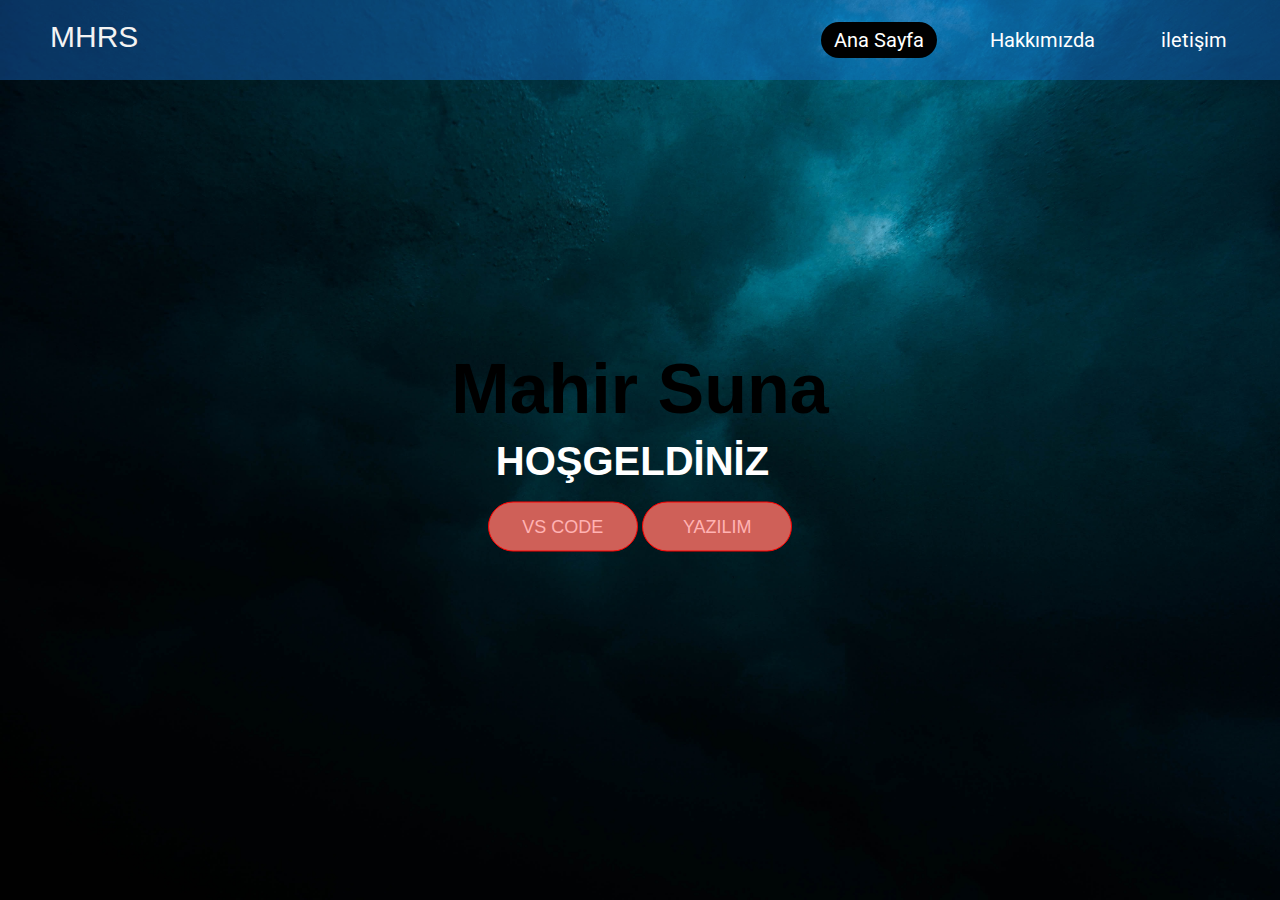
<file: code-project/index.html>
<!DOCTYPE html>
<html lang="en">
<head>
    <link rel="stylesheet" href="style.css">
    <meta charset="UTF-8">
    <meta http-equiv="X-UA-Compatible" content="IE=edge">
    <meta name="viewport" content="width=device-width, initial-scale=1.0">
    <title>MHRS
    </title>
</head>
<body>
    <div class="container">
        <div class="navbar">
            <div class="logo">
              <a href="AnaSayfa.html">MHRS

              </a>
            </div>
<ul>
<li><a href="AnaSayfa.html" class="active">Ana Sayfa</li><li><a href="Hakkimizda.html">Hakkımızda</li><li><a href="iletisim.html">iletişim</li>
</ul>
        </div>
<div class="center"><h1>Mahir Suna</h1>
    <h2>HOŞGELDİNİZ</h2><br>
    <div class="buttons">
    <button>VS CODE</button>
    <button>YAZILIM</button>
</div></div>
    </div>
</body>
</html>
</file>
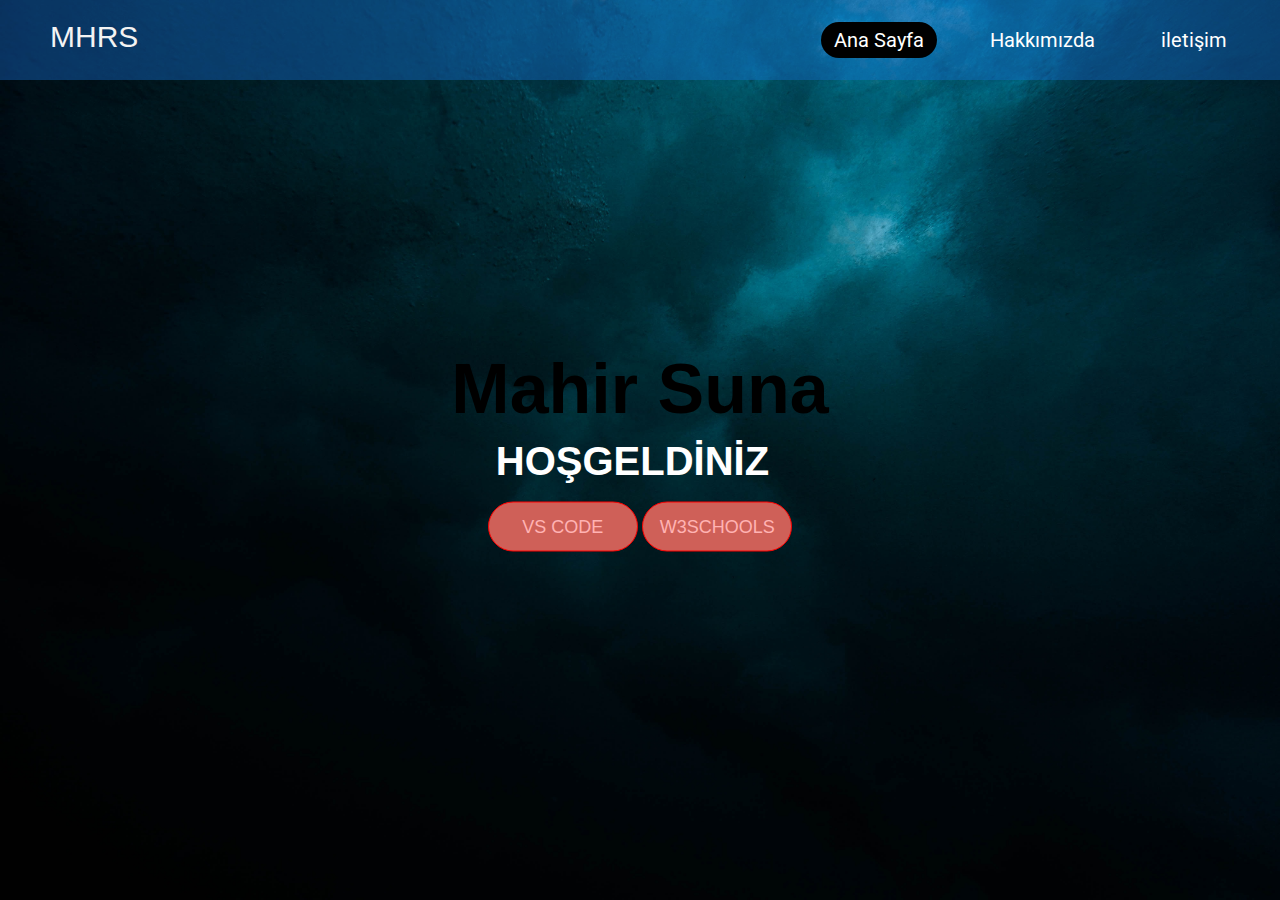
<file: code-project/AnaSayfa.html>
<!DOCTYPE html>
<html lang="en">
<head>
    <link rel="stylesheet" href="style.css">
    <meta charset="UTF-8">
    <meta http-equiv="X-UA-Compatible" content="IE=edge">
    <meta name="viewport" content="width=device-width, initial-scale=1.0">
    <title>MHRS
    </title>
</head>
<body>
    <div class="container">
        <div class="navbar">
            <div class="logo">
              <a href="AnaSayfa.html">MHRS

              </a>
            </div>
<ul>
<li><a href="AnaSayfa.html" class="active">Ana Sayfa</li><li><a href="Hakkimizda.html">Hakkımızda</li><li><a href="iletisim.html">iletişim</a></li>
</ul>
        </div>
<div class="center"><h1>Mahir Suna</h1>
    <h2>HOŞGELDİNİZ</h2><br>
    <div class="buttons">
    <a href="https://code.visualstudio.com"><button>VS CODE</button></a>
    <a href="https://www.w3schools.com"><button>W3SCHOOLS</button></a>
</div></div>
    </div>
</body>
</html>
</file>
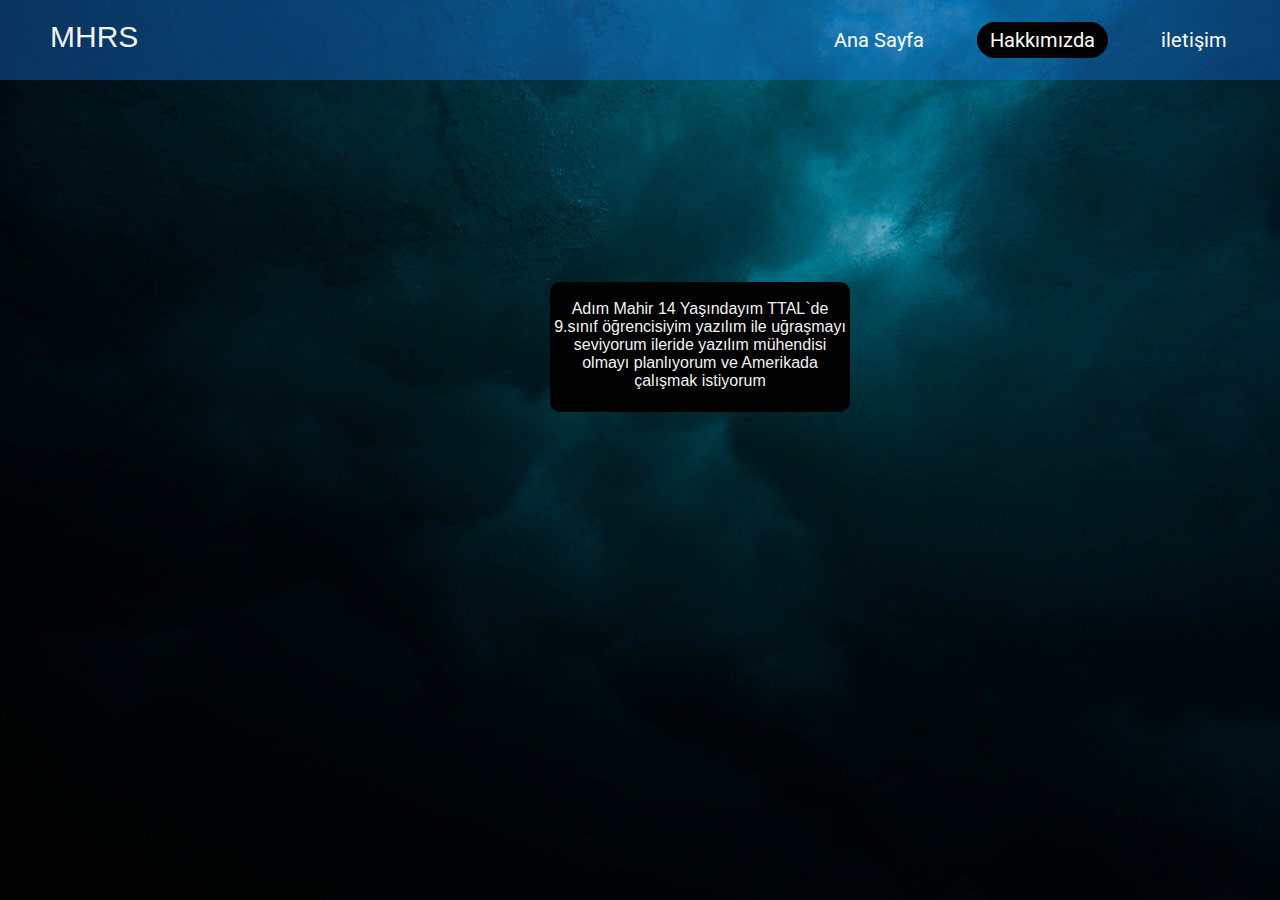
<file: code-project/Hakkimizda.html>
<!DOCTYPE html>
<html lang="en">
<head>
    <link rel="stylesheet" href="style.css">
    <meta charset="UTF-8">
    <meta http-equiv="X-UA-Compatible" content="IE=edge">
    <meta name="viewport" content="width=device-width, initial-scale=1.0">
    <title>MHRS
    </title>
</head>
<body>
    <div class="container">
        <div class="navbar">
            <div class="logo">
              <a href="AnaSayfa.html">MHRS

              </a>
            </div>
<ul>
<li><a href="AnaSayfa.html">Ana Sayfa</li><li><a href="Hakkimizda.html" class="active">Hakkımızda</li><li><a href="iletisim.html">iletişim</li>
</ul>
</div>
<div class="arkp"></a><p><br>
     Adım Mahir 14 Yaşındayım TTAL`de 9.sınıf öğrencisiyim
     yazılım ile uğraşmayı seviyorum ileride yazılım mühendisi
      olmayı planlıyorum ve Amerikada çalışmak istiyorum</p> 
</div>
</div>
</div>
</body>
</html>
</file>
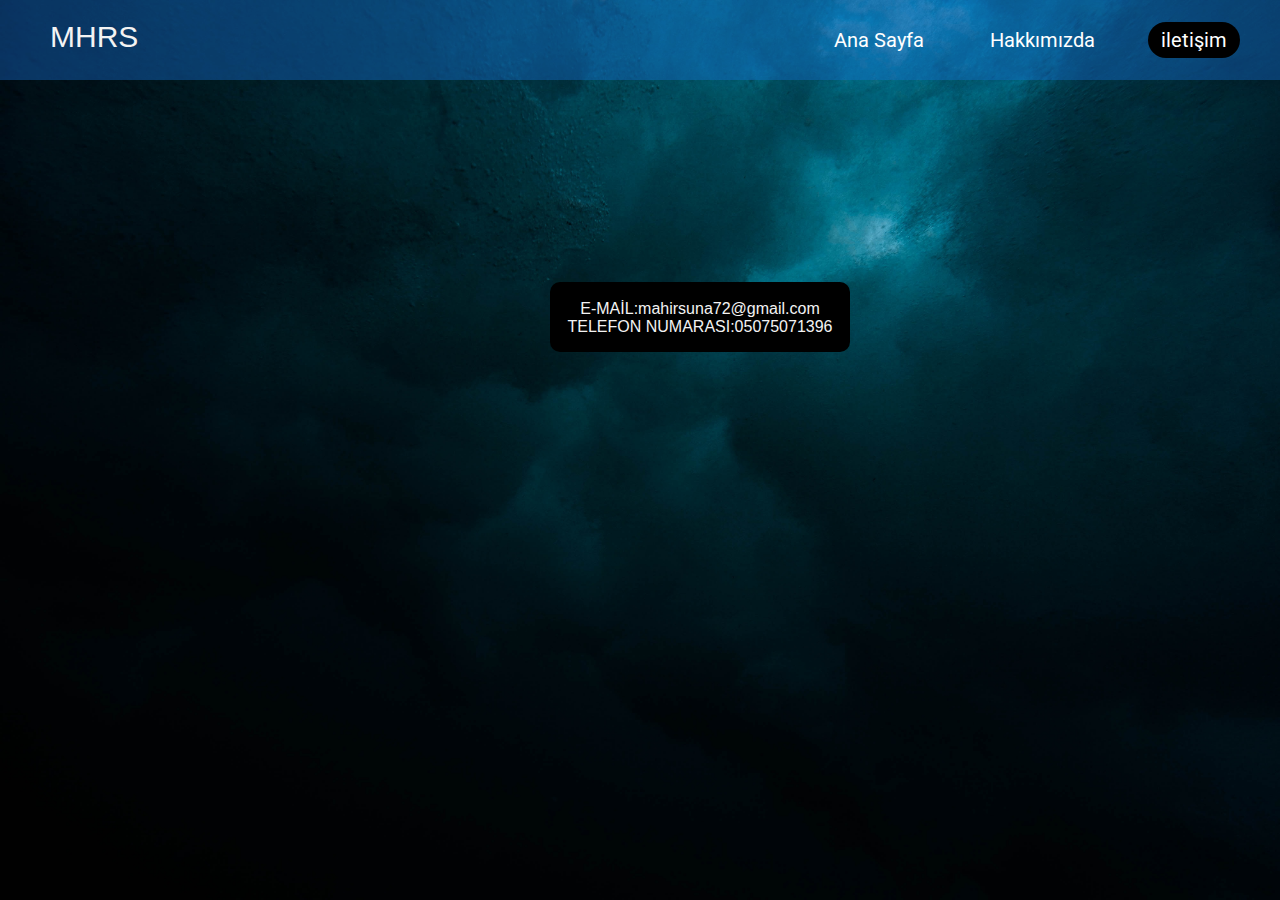
<file: code-project/iletisim.html>
<!DOCTYPE html>
<html lang="en">
<head>
    <link rel="stylesheet" href="style.css">
    <meta charset="UTF-8">
    <meta http-equiv="X-UA-Compatible" content="IE=edge">
    <meta name="viewport" content="width=device-width, initial-scale=1.0">
    <title>MHRS
    </title>
</head>
<body>
    <div class="container">
        <div class="navbar">
            <div class="logo">
              <a href="AnaSayfa.html">MHRS

              </a>
            </div>
<ul>
<li><a href="AnaSayfa.html">Ana Sayfa</li><li><a href="Hakkimizda.html">Hakkımızda</li><li><a href="iletisim.html" class="active">iletişim</li>
</ul>
        </div>
        <div class="ilt"></a>
            <p><br>E-MAİL:mahirsuna72@gmail.com</p> 
            <p>TELEFON NUMARASI:05075071396</p>
       </div>
</div>
    </div>
</body>
</html>
</file>
<file: code-project/style.css>
@import url('https://fonts.googleapis.com/css2?family=Roboto:wght@100&display=swap');



*{
    margin: 0px;
    padding: 0px;
}
.container{background: url(bgprojacket1.jpg);
height: 100vh;
background-size: 100% 100%;
}

.container .navbar{
    width: 100%;
    height: 80px;
    background: rgba(22, 112, 214, 0.4
    );
}

.navbar .logo{
    display: inline-block;
    margin-left: 50px;
    margin-top: 20px;
}

.navbar .logo a{
    text-decoration: none;
    font-size: 30px;
    font-family: sans-serif;
    color: #f3f3f3;

}

.navbar ul{
    float:right;
    margin-right: 20px;
    
}

.navbar ul li{
    list-style: none;
    display: inline-block;
    margin: 0 20px;
    line-height: 80px;
}

.navbar ul li a{
    color: white;
    text-decoration: none;
    font-size: 20px;
    padding: 6px 13px;
    font-family: 'Roboto', sans-serif;
    user-select: none;
    transition: .7s;
}

.navbar ul li a.active,
.navbar ul li a:hover{
    background: hwb(0 0% 100%);
    border-radius: 25px;
}

.container .center{
position:absolute;
top: 50%;
left: 50%;
transform: translate(-50%,-50%);
font-family: sans-serif;
user-select: none;
}

.center h1{
    color: black;
    font-size: 70px;
    font-weight: 70px;
    width: 900px;
    text-align: center;
}

.center h2{
    color: white;
    font-size: 40px;
    font-weight: bold;
    width: 885px;
    margin-top: 10px;
    text-align: center;
}
.center .buttons{
    text-align: center ;
}
.buttons button{
    height: 50px; 
    width: 150px;
    font-size: 18px;
    font-family: sans-serif;
    color: #ffb3b3;
    background: rgb(207,96,88);
    border: solid 1px red;
    cursor: pointer;
    outline: none;
    border-radius: 25px;
    transition: .7s;
}


.buttons button:hover{
    background-color: aliceblue;
}


.container .arkp{
  color: #f3f3f3  ;
  background-color:rgb(0, 0, 0);
  text-align: center;
  text-decoration: none;
  font-family: sans-serif;
  margin-top: 200px;
  margin-left: 550px;
  border-radius: 10px;
  width: 300px;
  height: 130px;
  user-select: none;
  display: inline-block;
}

.container .ilt{
    color: #f3f3f3  ;
    background-color:rgb(0, 0, 0);
    text-align: center;
    text-decoration: none;
    font-family: sans-serif;
    margin-top: 200px;
    margin-left: 550px;
    border-radius: 10px;
    width: 300px;
    height: 70px;
    display: inline-block;
  }
</file>
